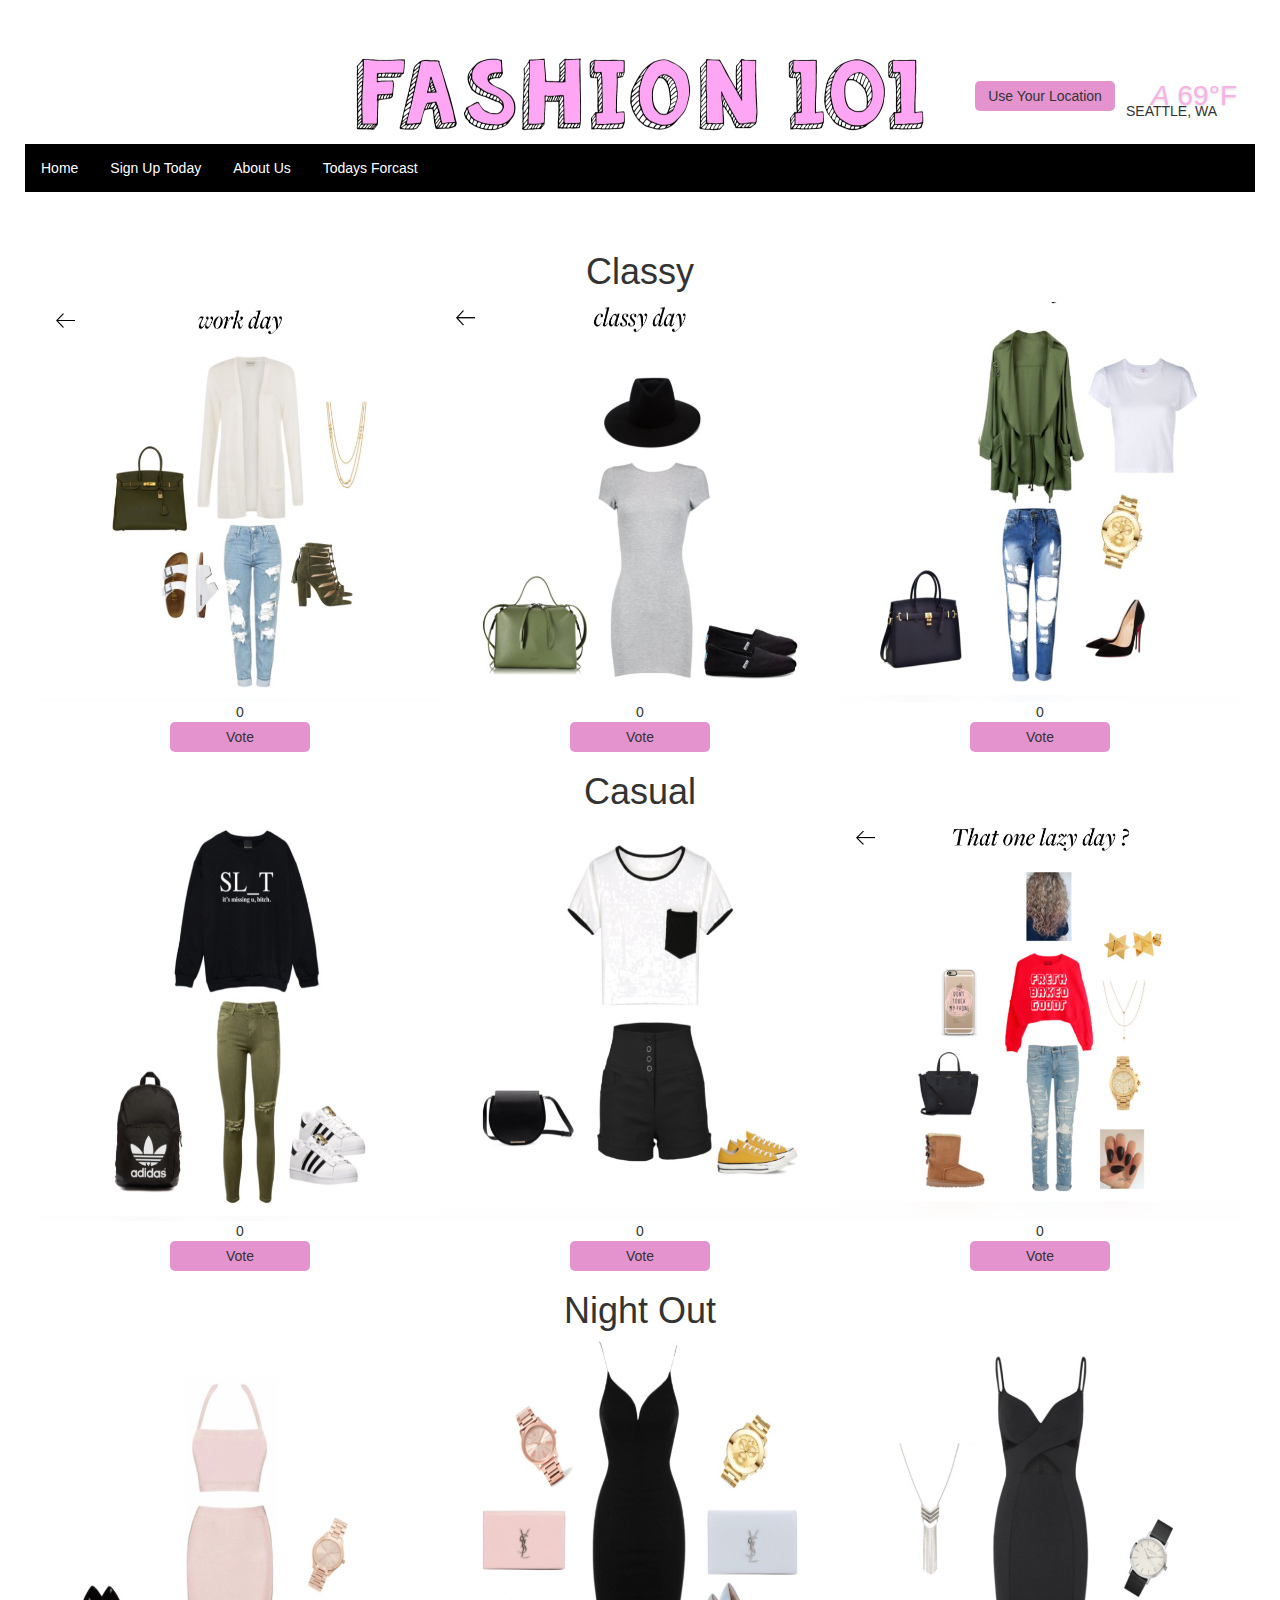
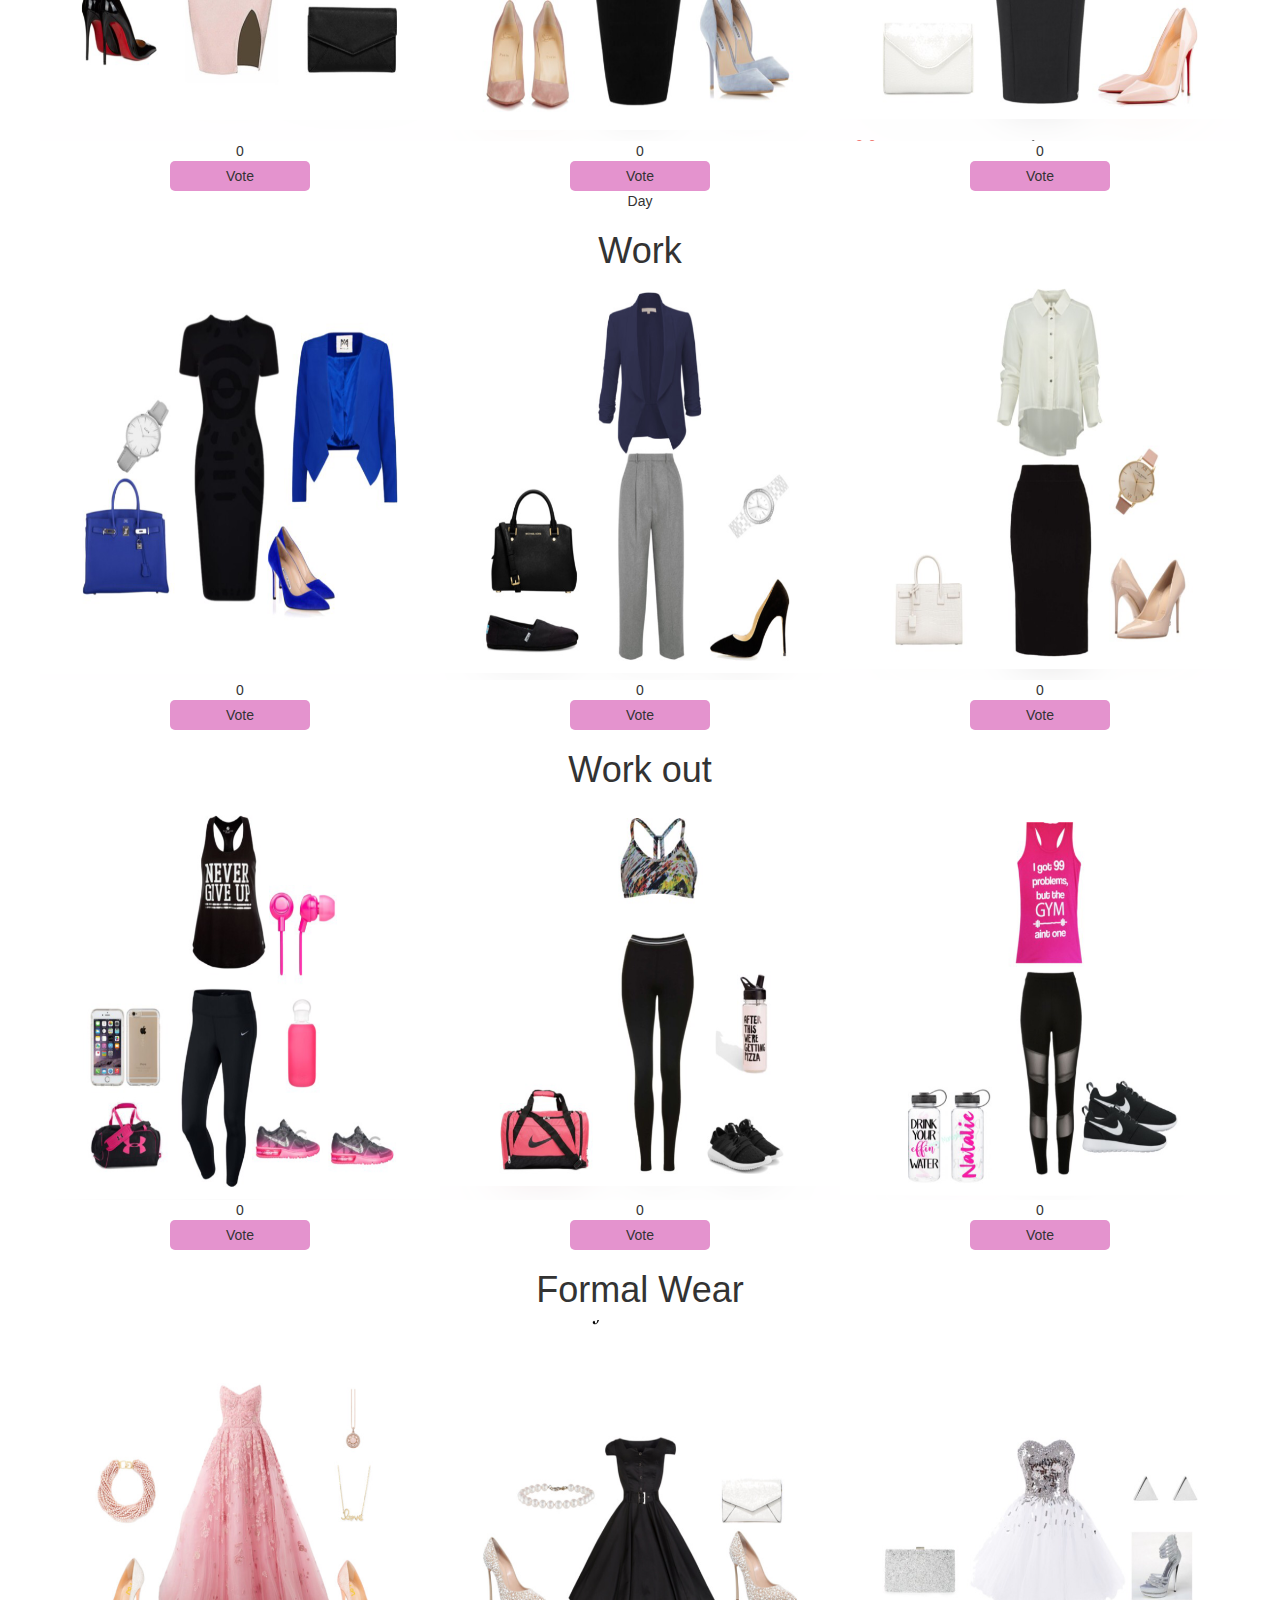
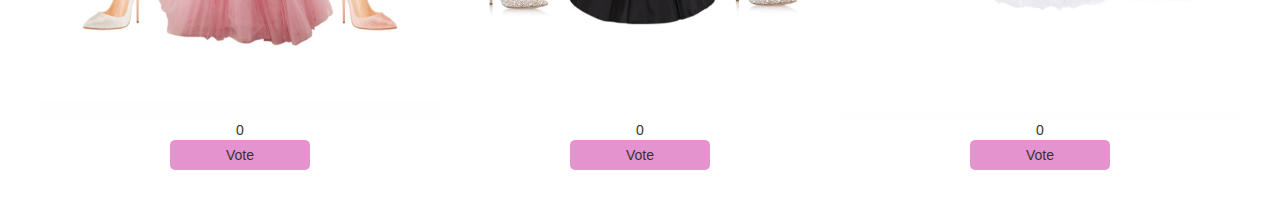
<file: images/My Fashion.html>
<!DOCTYPE html>
<!-- saved from url=(0067)file:///C:/Users/gwcp/Desktop/charlisewilliams.github.io/index.html -->
<html><head><meta http-equiv="Content-Type" content="text/html; charset=windows-1252">
    <title> My Fashion</title>

    <!-- Stylesheets -->
    <link rel="stylesheet" href="./My Fashion_files/styles.css">
    <link rel="stylesheet" href="./My Fashion_files/signuptoday.css">
    <link href="./My Fashion_files/weather.css" type="text/css" rel="stylesheet">
    <link rel="stylesheet" href="./My Fashion_files/bootstrap.min.css" integrity="sha384-BVYiiSIFeK1dGmJRAkycuHAHRg32OmUcww7on3RYdg4Va+PmSTsz/K68vbdEjh4u" crossorigin="anonymous">
    <link rel="stylesheet" href="./My Fashion_files/bootstrap-theme.min.css" integrity="sha384-rHyoN1iRsVXV4nD0JutlnGaslCJuC7uwjduW9SVrLvRYooPp2bWYgmgJQIXwl/Sp" crossorigin="anonymous">

    <!-- Scripts -->
    <script src="./My Fashion_files/jquery.min.js"></script>
    <script src="./My Fashion_files/bootstrap.min.js" integrity="sha384-Tc5IQib027qvyjSMfHjOMaLkfuWVxZxUPnCJA7l2mCWNIpG9mGCD8wGNIcPD7Txa" crossorigin="anonymous"></script>
    <script type="text/javascript" src="./My Fashion_files/jquery.min(1).js"></script>
    <script type="text/javascript" src="./My Fashion_files/jquery.simpleWeather.min.js"></script>
    <script src="./My Fashion_files/weather.js"></script>
    <!--<script src="my_scripts.js"></script>-->
  </head>
 

<!-- </div> -->

<body><center><img src="./My Fashion_files/fashion101-new-600x99.png"></center>



<ul class="mynav">
  <li><a class="active" href="file:///C:/Users/gwcp/Desktop/charlisewilliams.github.io/index.html">Home</a></li>
  <li><a class="active" href="file:///C:/Users/gwcp/Desktop/charlisewilliams.github.io/signuptoday.html">Sign Up Today</a></li>
  <li><a class="active" href="file:///C:/Users/gwcp/Desktop/charlisewilliams.github.io/aboutus.html">About Us</a></li>
  <li><a class="active" href="file:///C:/Users/gwcp/Desktop/charlisewilliams.github.io/todays%20forcast.html">Todays Forcast</a></li>
  
  
</ul>


<!-- Docs at http://http://simpleweatherjs.com -->
<div id="weather"><h2><i class="icon-28"></i> 69�F</h2><li>Seattle,  WA</li></div>
<center><button class="js-geolocation locationbutton">Use Your Location</button></center>



<center><h1>Classy</h1><center>

<table width="500" border="0" cellpadding="5">

<tbody><tr>

<td align="center" valign="center">
<img src="./My Fashion_files/IMG_4302.png" alt="description here" width="400" height="400">
<br>



<script>
var Clicks = 0 ;
function AddClick(){
Clicks = Clicks + 1;
document.getElementById('CountedClicks').innerHTML =  Clicks ;
}
</script>



<span id="CountedClicks">0 </span><br>
<button style="background-color: Light blue" onclick="AddClick()">Vote</button>



</td>

<td align="center" valign="center">
<img src="./My Fashion_files/IMG_4304.png" alt="description here" width="400" height="400">
<br>


<script>
var Clicks1 = 0 ;
function AddClick1(){
Clicks1 = Clicks1 + 1;
document.getElementById('CountedClicks1').innerHTML =  Clicks1 ;
}
</script>



<span id="CountedClicks1">0 </span><br>
<button style="background-color: Light blue" onclick="AddClick1()">Vote</button>



</td>

<td align="center" valign="center">
<img src="./My Fashion_files/IMG_4369.png" alt="description here" width="400" height="400">
<br>



<script>
var Clicks2 = 0 ;
function AddClick2(){
Clicks2 = Clicks2 + 1;
document.getElementById('CountedClicks2').innerHTML =  Clicks2 ;
}
</script>



<span id="CountedClicks2">0 </span><br>
<button style="background-color: Light blue" onclick="AddClick2()">Vote</button>




</td>

</tr>

</tbody></table>


<center><h1>Casual</h1></center><table width="500" border="0" cellpadding="5">

<tbody><tr>
  

<td align="center" valign="center">
<img src="./My Fashion_files/IMG_4370.png" alt="description here" width="400" height="400">
<br>



<script>
var Clicks3 = 0 ;
function AddClick3(){
Clicks3 = Clicks3 + 1;
document.getElementById('CountedClicks3').innerHTML =  Clicks3 ;
}
</script>



<span id="CountedClicks3">0 </span><br>
<button style="background-color: Light blue" onclick="AddClick3()">Vote</button>



</td>

<td align="center" valign="center">
<img src="./My Fashion_files/IMG_4371.png" alt="description here" width="400" height="400">
<br>



<script>
var Clicks4 = 0 ;
function AddClick4(){
Clicks4 = Clicks4 + 1;
document.getElementById('CountedClicks4').innerHTML =  Clicks4 ;
}
</script>



<span id="CountedClicks4">0 </span><br>
<button style="background-color: Light blue" onclick="AddClick4()">Vote</button>



</td>

<td align="center" valign="center">
<img style="border-style: solid" src="./My Fashion_files/IMG_4308.png" alt="description here" width="400" height="400">
<br>



<script>
var Clicks5 = 0 ;
function AddClick5(){
Clicks5= Clicks5 + 1;
document.getElementById('CountedClicks5').innerHTML =  Clicks5 ;
}
</script>



<span id="CountedClicks5">0 </span><br>
<button style="background-color: Light blue" onclick="AddClick5()">Vote</button>



</td>

</tr>

</tbody></table>

<center><h1>Night Out</h1></center><table width="500" border="0" cellpadding="5">

<tbody><tr>

<td align="center" valign="center">
<img src="./My Fashion_files/IMG_4373.png" alt="description here" width="400" height="400">
<br>



<script>
var Clicks6 = 0 ;
function AddClick6(){
Clicks6 = Clicks6 + 1;
document.getElementById('CountedClicks6').innerHTML =  Clicks6 ;
}
</script>



<span id="CountedClicks6">0 </span><br>
<button style="background-color: Light blue" onclick="AddClick6()">Vote</button>



</td>

<td align="center" valign="center">
<img src="./My Fashion_files/IMG_4384.png" alt="description here" width="400" height="400">
<br>



<script>
var Clicks7 = 0 ;
function AddClick7(){
Clicks7= Clicks7 + 1;
document.getElementById('CountedClicks7').innerHTML =  Clicks7 ;
}
// --></script>



<span id="CountedClicks7">0 </span><br>
<button style="background-color: Light blue" onclick="AddClick7()">Vote</button>



</td>

<td align="center" valign="center">
<img src="./My Fashion_files/IMG_4385.png" alt="description here" width="400" height="400">
<br>


<script>
var Clicks8 = 0 ;
function AddClick8(){
Clicks8 = Clicks8 + 1;
document.getElementById('CountedClicks8').innerHTML =  Clicks8 ;
}
</script>



<span id="CountedClicks8">0 </span><br>
<button style="background-color: Light blue" onclick="AddClick8()">Vote</button>



</td>
</tr></tbody></table>


 

 
Day</center>
<center><h1>Work 
</h1></center><table width="500" border="0" cellpadding="5">

<tbody><tr>
<td align="center" valign="center">
<img src="./My Fashion_files/IMG_4381.png" alt="description here" width="400" height="400">
<br>


<script>
var Clicks9 = 0 ;
function AddClick9(){
Clicks9 = Clicks9  + 1;
document.getElementById('CountedClicks9').innerHTML =  Clicks9 ;
}
</script>



<span id="CountedClicks9">0 </span><br>
<button style="background-color: Light blue" onclick="AddClick9()">Vote</button>



</td>

<td align="center" valign="center">
<img src="./My Fashion_files/IMG_4383.png" alt="description here" width="400" height="400">
<br>


<script>
var Clicks10 = 0 ;
function AddClick10(){
Clicks10 = Clicks10 + 1;
document.getElementById('CountedClicks10').innerHTML =  Clicks10 ;
}
</script>



<span id="CountedClicks10">0 </span><br>
<button style="background-color: Light blue" onclick="AddClick10()">Vote</button>



</td>

<td align="center" valign="center">
<img src="./My Fashion_files/IMG_4382.png" alt="description here" width="400" height="400">
<br>


<script>
var Clicks11 = 0 ;
function AddClick11(){
Clicks11 = Clicks11 + 1;
document.getElementById('CountedClicks11').innerHTML =  Clicks11 ;
}
</script>



<span id="CountedClicks11">0 </span><br>
<button style="background-color: Light blue" onclick="AddClick11()">Vote</button>



</td>
</tr>
</tbody></table>



<center><h1>Work out</h1></center><table width="500" border="0" cellpadding="5">

<tbody><tr>

<td align="center" valign="center">
<img src="./My Fashion_files/IMG_4378.png" alt="description here" width="400" height="400">
<br>


<script>
var Clicks12= 0 ;
function AddClick12(){
Clicks12 = Clicks12 + 1;
document.getElementById('CountedClicks12').innerHTML =  Clicks12 ;
}
</script>



<span id="CountedClicks12">0 </span><br>
<button style="background-color: Light blue" onclick="AddClick12()">Vote</button>



</td>

<td align="center" valign="center">
<img src="./My Fashion_files/IMG_4379.png" alt="description here" width="400" height="400">
<br>


<script>
var Clicks13 = 0 ;
function AddClick13(){
Clicks13 = Clicks13 + 1;
document.getElementById('CountedClicks13').innerHTML =  Clicks13 ;
}
</script>



<span id="CountedClicks13">0 </span><br>
<button style="background-color: Light blue" onclick="AddClick13()">Vote</button>



</td>

<td align="center" valign="center">
<img src="./My Fashion_files/IMG_4380.png" alt="description here" width="400" height="400">
<br>


<script>
var Clicks14 = 0 ;
function AddClick14(){
Clicks14 = Clicks14 + 1;
document.getElementById('CountedClicks14').innerHTML =  Clicks14 ;
}
</script>



<span id="CountedClicks14">0 </span><br>
<button style="background-color: Light blue" onclick="AddClick14()">Vote</button>



</td>
</tr>
</tbody></table>

 

<center><h1>Formal Wear</h1></center><table width="500" border="0" cellpadding="5">

<tbody><tr>

<td align="center" valign="center">
<img src="./My Fashion_files/IMG_4375.png" alt="description here" width="400" height="400">
<br>


<script>
var Clicks15 = 0 ;
function AddClick15(){
Clicks15 = Clicks15 + 1;
document.getElementById('CountedClicks15').innerHTML =  Clicks15 ;
}
</script>



<span id="CountedClicks15">0 </span><br>
<button style="background-color: Light blue" onclick="AddClick15()">Vote</button>



</td>

<td align="center" valign="center">
<img src="./My Fashion_files/IMG_4376.png" alt="description here" width="400" height="400">
<br>


<script>
var Clicks16 = 0 ;
function AddClick16(){
Clicks16 = Clicks16 + 1;
document.getElementById('CountedClicks16').innerHTML =  Clicks16 ;
}
</script>



<span id="CountedClicks16">0 </span><br>
<button style="background-color: Light blue" onclick="AddClick16()">Vote</button>



</td>

<td align="center" valign="center">
<img src="./My Fashion_files/IMG_4377.png" alt="description here" width="400" height="400">
<br>


<script>
var Clicks17 = 0 ;
function AddClick17(){
Clicks17 = Clicks17 + 1;
document.getElementById('CountedClicks17').innerHTML =  Clicks17 ;
}
</script>


<span id="CountedClicks17">0 </span><br>
<button style="background-color: Light blue" onclick="AddClick17()">Vote</button>






</td>
</tr>
</tbody></table>









</center></body></html>
</file>
<file: images/My Fashion_files/styles.css>
body {
    background-color: #fff2e6;
}

ul, .mynav{
    list-style-type: none;
    margin: 0;
    padding: 0;
    overflow: hidden;
    background-color: black;
}


ul {
    background-color: black;
}

li {
    float: left;
}

li a, .dropbtn {
    display: inline-block;
    color: white;
    text-align: center;
    padding: 14px 16px;
    text-decoration: none;
}

li a:hover, .dropdown:hover .dropbtn {
    background-color: #b3ffff;
}

li.dropdown {
    display: inline-block;
}

.dropdown-content {
    display: none;
    position: absolute;
    background-color: #333;
    min-width: 160px;
    box-shadow: 0px 8px 16px 0px rgba(0,0,0,0.2);
}

.dropdown-content a {
    color: black;
    padding: 12px 16px;
    text-decoration: none;
    display: block;
    text-align: left;
}

.dropdown-content a:hover {background-color:#ffffff}

.dropdown:hover .dropdown-content {
    display: block;
}

#Signup{    position: fixed;
    right: 0;}

input[type=submit] {
    width: 100%;
    /*background-color:  blue;*/
    color: black;
    padding: 14px 20px;
    margin: 8px 0;
    border: none;
    border-radius: 4px;
    cursor: pointer;
}

input[type=submit]:hover {
    /*background-color: blue;*/
}

div {
    border-radius: 5px;
    /*background-color: blue;*/
    padding: 20px;
}

input[type=submit] {
    width: 100%;
    /*background-color:  blue;*/
    color: black;
    padding: 14px 20px;
    margin: 8px 0;
    border: none;
    border-radius: 4px;
    cursor: pointer;
}

input[type=submit]:hover {
    /*background-color: blue;*/
}

div {
    border-radius: 5px;
    /*background-color: blue;*/
    padding: 20px;
}

img {
    border:black;
}
</file>
<file: images/My Fashion_files/signuptoday.css>
.mycolor{
            color : #72c02c;
        }        
        .myborder{
            padding: 20px;;
            border: 1px solid #ccc;
            border-radius: 4px;
            -webkit-box-shadow: 0px 0px 3px 0px #72c02c;
            -moz-box-shadow:    0px 0px 3px 0px #72c02c;
            box-shadow:         0px 0px 3px 0px #72c02c;
        }
        .mybutton{
            position: relative;
            left: 50%;
            top: 193px;

        }
        .margin-bottom-20 {
            margin-bottom: 20px;

        }
        .btn-u:hover {
            background: #5fb611;
        }
        .btn-u:hover, .btn-u:focus, .btn-u:active, .btn-u.active, .open .dropdown-toggle.btn-u {
            background: #5fb611;
        }
        .btn-u:hover {
            color: #fff;
            text-decoration: none;
            -webkit-transition: all 0.3s ease-in-out;
            -moz-transition: all 0.3s ease-in-out;
            -o-transition: all 0.3s ease-in-out;
            transition: all 0.3s ease-in-out;
        }
        .btn-u {
            background: #72c02c;
        }
        .btn-u {
            white-space: nowrap;
            border: 0;
            color: #fff;
            font-size: 14px;
            cursor: pointer;
            font-weight: 400;
            padding: 6px 13px;
            position: relative;
            background: rgba(245, 167, 233, 0.9);
            display: inline-block;
            text-decoration: none;
        }
        .input-group-addon {
            border-right: 0;
            /*color: #b3b3b3;*/
            font-size: 14px;
            background: #fff;
            padding: 6px 12px;
            font-size: 14px;
            font-weight: 400;
            line-height: 1;
            color: #555;
            text-align: center;
            background-color: #eee;
            border: 1px solid #ccc;
            border-radius: 4px;
        }
        .input-group .form-control {
            float: left;
            width: 100%;
            margin-bottom: 0;
        }
        .form-control {
            box-shadow: none;
        }
        .form-control {
            display: block;
            width: 100%;
            height: 34px !important;
            padding: 6px 12px;
            font-size: 14px;
            line-height: 1.428571429;
            color: #555;
            background-color: #fff;
            background-image: none;
            border: 1px solid  rgba(245, 167, 233, 0.9) !important;
            border-radius: 4px;
            -webkit-box-shadow: inset 0 1px 1px rgba(0,0,0,.075);
            box-shadow: inset 0 1px 1px rgba(0,0,0,.075);
            -webkit-transition: border-color ease-in-out .15s,box-shadow ease-in-out .15s;
            transition: border-color ease-in-out .15s,box-shadow ease-in-out .15s;
        }
</file>
<file: images/My Fashion_files/weather.css>
/*
  Docs at http://http://simpleweatherjs.com

  Look inspired by http://www.degreees.com/
  Used for demo purposes.

  Weather icon font from http://fonts.artill.de/collection/artill-weather-icons

  DO NOT hotlink the assets/font included in this demo. If you wish to use the same font icon then download it to your local assets at the link above. If you use the links below odds are at some point they will be removed and your version will break.
*/

body {
  padding: 45px 25px;
  font: 13px 'Open Sans', "Helvetica Neue", Helvetica, Arial, "Lucida Grande", sans-serif;
  background: #1192d3;
}

@font-face {
    font-family: 'weather';
    src: url('https://s3-us-west-2.amazonaws.com/s.cdpn.io/93/artill_clean_icons-webfont.eot');
    src: url('https://s3-us-west-2.amazonaws.com/s.cdpn.io/93/artill_clean_icons-webfont.eot?#iefix') format('embedded-opentype'),
         url('https://s3-us-west-2.amazonaws.com/s.cdpn.io/93/artill_clean_icons-webfont.woff') format('woff'),
         url('https://s3-us-west-2.amazonaws.com/s.cdpn.io/93/artill_clean_icons-webfont.ttf') format('truetype'),
         url('https://s3-us-west-2.amazonaws.com/s.cdpn.io/93/artill_clean_icons-webfont.svg#artill_clean_weather_iconsRg') format('svg');
    font-weight: normal;
    font-style: normal;
}

#weather {
  width: 500px;
  margin: 0px auto;
  text-align: center;
  text-transform: uppercase;
}

/*i {
  color:#f6b1f5;
  font-family: weather;
  font-size: 84px;
  font-weight: normal;
  font-style: normal;
  line-height: 1.0;
  /*position: absolute;
    right: 450px;
    top: -35%;*/

.icon-0:before { content: ":"; }
.icon-1:before { content: "p"; }
.icon-2:before { content: "S"; }
.icon-3:before { content: "Q"; }
.icon-4:before { content: "S"; }
.icon-5:before { content: "W"; }
.icon-6:before { content: "W"; }
.icon-7:before { content: "W"; }
.icon-8:before { content: "W"; }
.icon-9:before { content: "I"; }
.icon-10:before { content: "W"; }
.icon-11:before { content: "I"; }
.icon-12:before { content: "I"; }
.icon-13:before { content: "I"; }
.icon-14:before { content: "I"; }
.icon-15:before { content: "W"; }
.icon-16:before { content: "I"; }
.icon-17:before { content: "W"; }
.icon-18:before { content: "U"; }
.icon-19:before { content: "Z"; }
.icon-20:before { content: "Z"; }
.icon-21:before { content: "Z"; }
.icon-22:before { content: "Z"; }
.icon-23:before { content: "Z"; }
.icon-24:before { content: "E"; }
.icon-25:before { content: "E"; }
.icon-26:before { content: "3"; }
.icon-27:before { content: "a"; }
.icon-28:before { content: "A"; }
.icon-29:before { content: "a"; }
.icon-30:before { content: "A"; }
.icon-31:before { content: "6"; }
.icon-32:before { content: "1"; }
.icon-33:before { content: "6"; }
.icon-34:before { content: "1"; }
.icon-35:before { content: "W"; }
.icon-36:before { content: "1"; }
.icon-37:before { content: "S"; }
.icon-38:before { content: "S"; }
.icon-39:before { content: "S"; }
.icon-40:before { content: "M"; }
.icon-41:before { content: "W"; }
.icon-42:before { content: "I"; }
.icon-43:before { content: "W"; }
.icon-44:before { content: "a"; }
.icon-45:before { content: "S"; }
.icon-46:before { content: "U"; }
.icon-47:before { content: "S"; }

#weather h2 {
  margin: 0 0 8px;
  color: #f8b2e5;
  font-size: 28px;
  font-weight: 300;
  text-align: center;
  text-shadow: 0px 1px 3px rgba(0, 0, 0, 0.15);
  position: absolute; 
  right: 43px;
  top:9%;
}

#weather ul {
  margin: 0;
  padding: 0;
}

#weather li {
  background: transparent;
  background: transparent;
  padding: 20px;
  display: inline-block;
  border-radius: 5px;
  position: absolute;
  right: 43px;
  top: 9%;

}

#weather .currently {
  margin: 0 20px;
}

button {
  display: block;
  margin: 15px auto;
  width: 140px;
  padding: 5px;
  background:#e493ce;
  color: #e08dc6;
  border: 0;
  border-radius: 5px;
}

.locationbutton{
  position: absolute;
    right: 165px;
    top: 9%;
}
</file>
